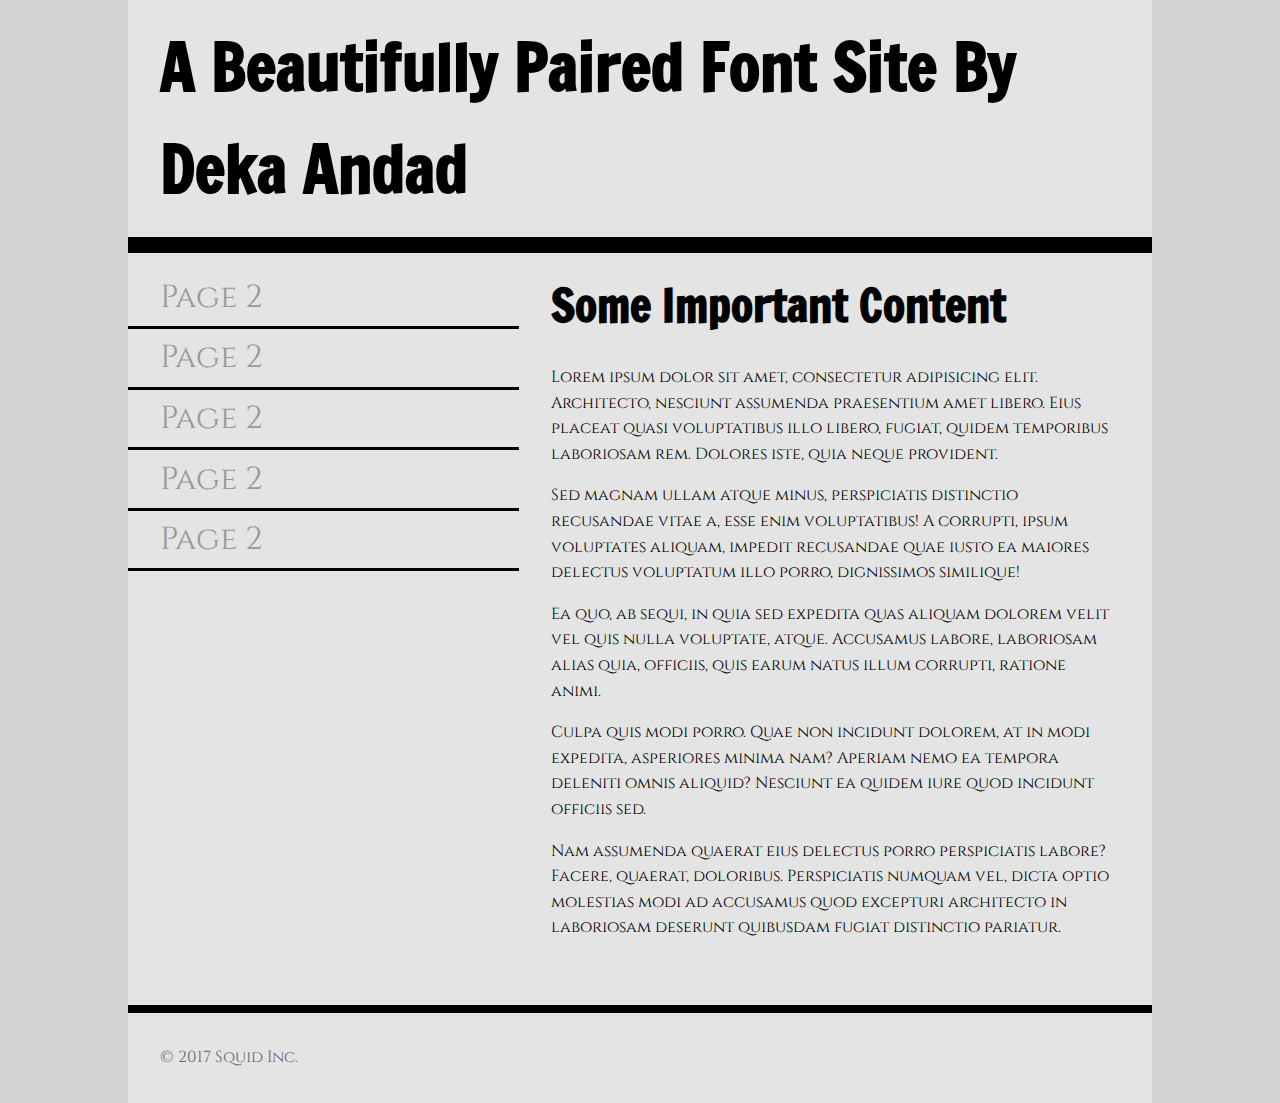
<file: index.html>
<!DOCTYPE html>
<html lang="en">
<head>
    <meta charset="UTF-8">
    <title>Font Assignment</title>
    <!-- two pages are 
    index.html with sans-serif headings and serif body text
    
    two.html with serif headings and sans-serif body text
    
    don't forget to add your google font <link> in the right place
    -->
    <meta name="viewpoint" content="width=device-width" />
    <link href="https://fonts.googleapis.com/css?family=Cinzel|Francois+One" rel="stylesheet">
    <link href="one.css" rel="stylesheet" type="text/css"/>
</head>
<body>
    <div class="wrapper">
        <header>
            <h1>A Beautifully Paired Font Site By Deka Andad</h1>
        </header>
        <nav>
            <ul>
                <li><a href="two.html">Page 2</a></li>
                <li><a href="two.html">Page 2</a></li>
                <li><a href="two.html">Page 2</a></li>
                <li><a href="two.html">Page 2</a></li>
                <li><a href="two.html">Page 2</a></li>
            </ul>
        </nav>
        <main>
            <h2>Some Important Content</h2>
            <p>Lorem ipsum dolor sit amet, consectetur adipisicing elit. Architecto, nesciunt assumenda praesentium amet libero. Eius placeat quasi voluptatibus illo libero, fugiat, quidem temporibus laboriosam rem. Dolores iste, quia neque provident.</p>
            <p>Sed magnam ullam atque minus, perspiciatis distinctio recusandae vitae a, esse enim voluptatibus! A corrupti, ipsum voluptates aliquam, impedit recusandae quae iusto ea maiores delectus voluptatum illo porro, dignissimos similique!</p>
            <p>Ea quo, ab sequi, in quia sed expedita quas aliquam dolorem velit vel quis nulla voluptate, atque. Accusamus labore, laboriosam alias quia, officiis, quis earum natus illum corrupti, ratione animi.</p>
            <p>Culpa quis modi porro. Quae non incidunt dolorem, at in modi expedita, asperiores minima nam? Aperiam nemo ea tempora deleniti omnis aliquid? Nesciunt ea quidem iure quod incidunt officiis sed.</p>
            <p>Nam assumenda quaerat eius delectus porro perspiciatis labore? Facere, quaerat, doloribus. Perspiciatis numquam vel, dicta optio molestias modi ad accusamus quod excepturi architecto in laboriosam deserunt quibusdam fugiat distinctio pariatur.</p>
        </main>
        <footer>
            <p>&copy; 2017 Squid Inc.</p>
        </footer>
    </div>
</body>
</html>
</file>
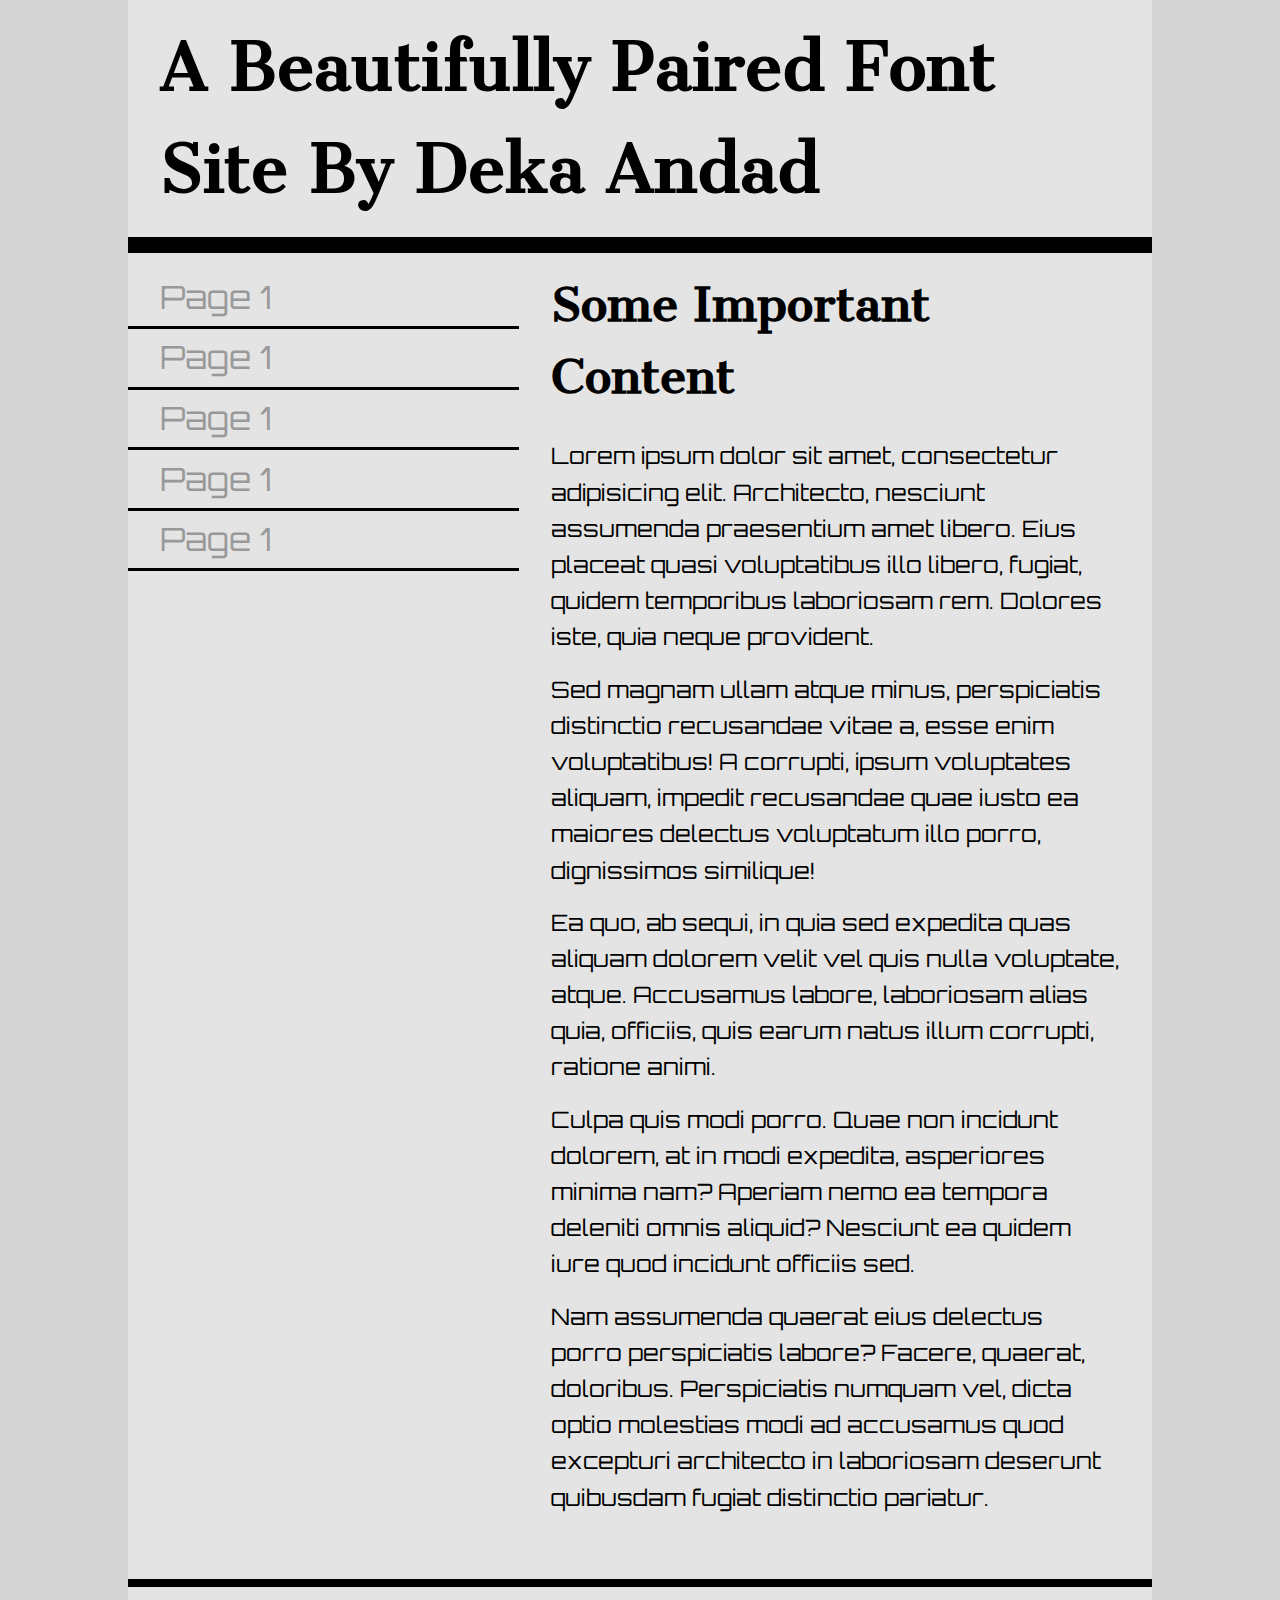
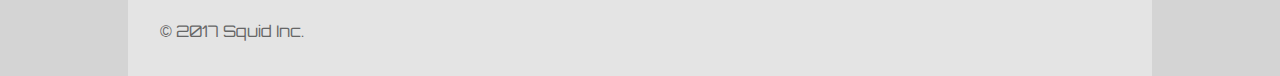
<file: two.html>
<!DOCTYPE html>
<html lang="en">
<head>
    <meta charset="UTF-8">
    <title>Font Assignment</title>
    <!-- two pages are 
    index.html with sans-serif headings and serif body text
    
    two.html with serif headings and sans-serif body text
    
    don't forget to add your google font <link> in the right place
    -->
    <meta name="viewpoint" content="width=device-width" />
    <link href="https://fonts.googleapis.com/css?family=Cantata+One|Orbitron" rel="stylesheet">
    <link href="two.css" rel="stylesheet" type="text/css"/>
</head>
<body>
    <div class="wrapper">
        <header>
            <h1>A Beautifully Paired Font Site By Deka Andad</h1>
        </header>
        <nav>
            <ul>
                <li><a href="index.html">Page 1</a></li>
                <li><a href="index.html">Page 1</a></li>
                <li><a href="index.html">Page 1</a></li>
                <li><a href="index.html">Page 1</a></li>
                <li><a href="index.html">Page 1</a></li>
            </ul>
        </nav>
        <main>
            <h2>Some Important Content</h2>
            <p>Lorem ipsum dolor sit amet, consectetur adipisicing elit. Architecto, nesciunt assumenda praesentium amet libero. Eius placeat quasi voluptatibus illo libero, fugiat, quidem temporibus laboriosam rem. Dolores iste, quia neque provident.</p>
            <p>Sed magnam ullam atque minus, perspiciatis distinctio recusandae vitae a, esse enim voluptatibus! A corrupti, ipsum voluptates aliquam, impedit recusandae quae iusto ea maiores delectus voluptatum illo porro, dignissimos similique!</p>
            <p>Ea quo, ab sequi, in quia sed expedita quas aliquam dolorem velit vel quis nulla voluptate, atque. Accusamus labore, laboriosam alias quia, officiis, quis earum natus illum corrupti, ratione animi.</p>
            <p>Culpa quis modi porro. Quae non incidunt dolorem, at in modi expedita, asperiores minima nam? Aperiam nemo ea tempora deleniti omnis aliquid? Nesciunt ea quidem iure quod incidunt officiis sed.</p>
            <p>Nam assumenda quaerat eius delectus porro perspiciatis labore? Facere, quaerat, doloribus. Perspiciatis numquam vel, dicta optio molestias modi ad accusamus quod excepturi architecto in laboriosam deserunt quibusdam fugiat distinctio pariatur.</p>
        </main>
        <footer>
            <p>&copy; 2017 Squid Inc.</p>
        </footer>
    </div>
</body>
</html>
</file>
<file: one.css>
*{
    padding: 0;
    margin: 0;
    box-sizing: border-box;
}
html{
    font-size: 16px;
    line-height: 1.6;
    font-family: 'Cinzel', 'Book Antiqua', serif;
}
html,body{
    background-color: #d4d4d4;
}
h1{
    font-family: 'Francois One', 'Arial', sans-serif;
    font-size: 3.998rem;
    padding:1rem 2rem;
}
h2{
    font-family: 'Francois One', 'Arial', sans-serif;
    font-size: 2.827rem;
    padding:1rem 2rem;
}
nav ul{
    padding:1rem 0;
}
nav li{
    font-size: 1.999rem;
    list-style-type: none;
}
nav li>a{
    display: block;
    text-decoration: none;
    border-bottom: 0.2rem solid black;
    padding: 0.2rem 2rem;
    color: #999;
}
nav li>a:hover,
nav li>a:active{
    color: #222;
}
p{
    font-family: 'Cinzel', 'Book Antiqua', serif
    font-size: 1.414rem;
    padding:0.5rem 2rem;
}
main p:last-child{
    padding-bottom: 4rem;
}
.wrapper{
    width: 80%;
    max-width: 1200px;
    margin: 0 auto;
    background-color: #e4e4e4;
}
header{
    font-family: 'Francois One', 'Arial', sans-serif
    width:100%;
    border-bottom: 1rem solid black;
}
nav{
    float:left;
    width: 38.2%;
}
main{
    float:right;
    width: 61.8%;
}
footer{
    clear:both;
    width: 100%;
    border-top: 0.5rem solid black;
}
footer p{
    font-family: 'Cinzel', 'Book Antiqua', serif
    font-size: 1rem;
    padding: 2rem;
    color: #666;
}
</file>
<file: two.css>
*{
    padding: 0;
    margin: 0;
    box-sizing: border-box;
}
html{
    font-size: 16px;
    line-height: 1.6;
    font-family: 'Orbitron', "Lucida Grande", sans-serif;
}
html,body{
    background-color: #d4d4d4;
}
h1{
    font-family: 'Cantata One', 'Georgia', serif;
    font-size: 3.998rem;
    padding:1rem 2rem;
}
h2{
    font-family: 'Cantata One', 'Georgia', serif;
    font-size: 2.827rem;
    padding:1rem 2rem;
}
nav ul{
    padding:1rem 0;
}
nav li{
    font-size: 1.999rem;
    list-style-type: none;
}
nav li>a{
    display: block;
    text-decoration: none;
    border-bottom: 0.2rem solid black;
    padding: 0.2rem 2rem;
    color: #999;
}
nav li>a:hover,
nav li>a:active{
    color: #222;
}
p{
    font-size: 1.414rem;
    padding:0.5rem 2rem;
}
main p:last-child{
    padding-bottom: 4rem;
}
.wrapper{
    width: 80%;
    max-width: 1200px;
    margin: 0 auto;
    background-color: #e4e4e4;
}
header{
    width:100%;
    border-bottom: 1rem solid black;
}
nav{
    float:left;
    width: 38.2%;
}
main{
    float:right;
    width: 61.8%;
}
footer{
    clear:both;
    width: 100%;
    border-top: 0.5rem solid black;
}
footer p{
    font-size: 1rem;
    padding: 2rem;
    color: #666;
}
</file>
